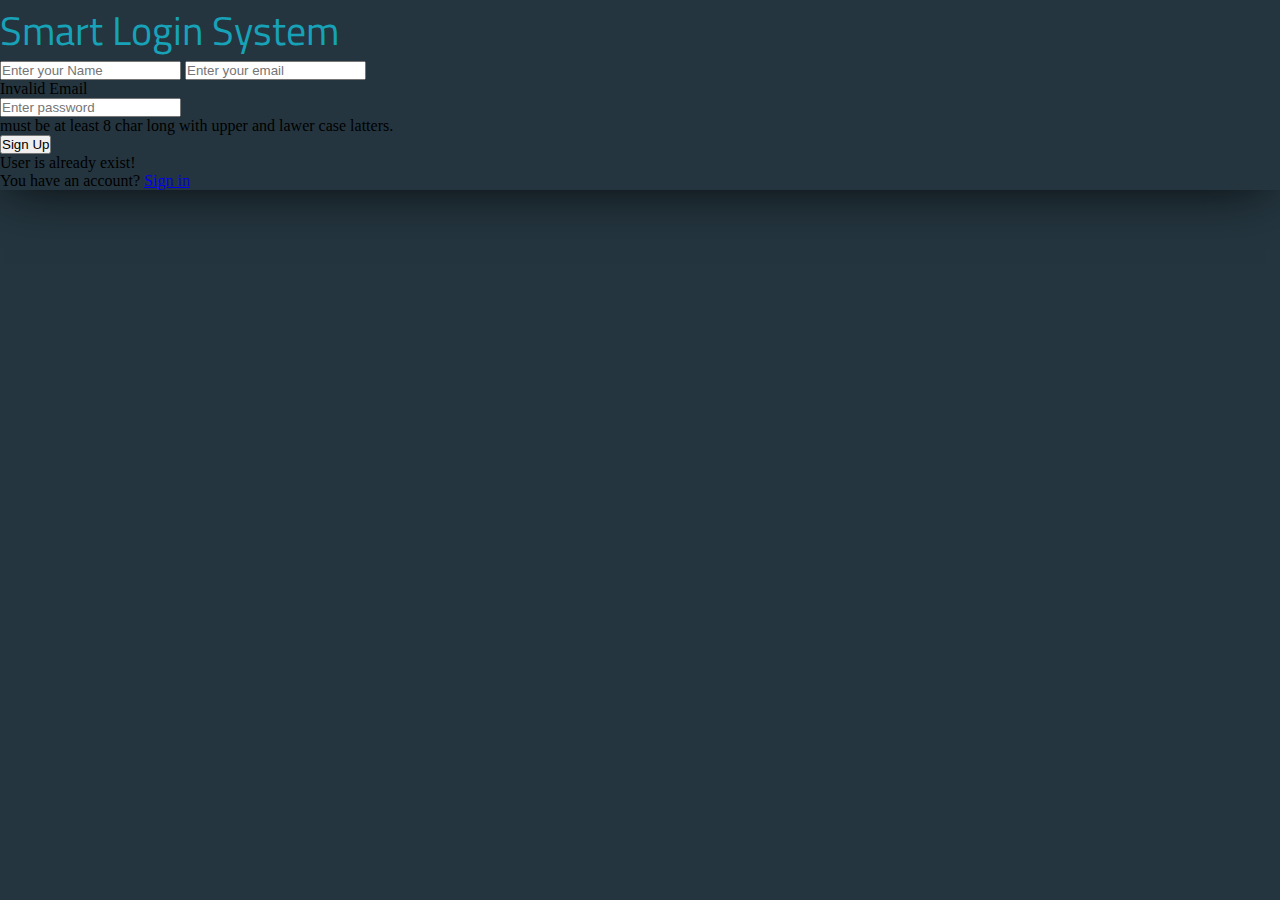
<file: Assiement10/index.html>
<!DOCTYPE html>
<html lang="en">
<head>
    <meta charset="UTF-8">
    <meta name="viewport" content="width=device-width, initial-scale=1.0">
    <title>Login System</title>
    <link rel="stylesheet" href="https://cdn.jsdelivr.net/npm/bootstrap@5.3.2/dist/css/bootstrap.min.css" integrity="sha384-T3c6CoIi6uLrA9TneNEoa7RxnatzjcDSCmG1MXxSR1GAsXEV/Dwwykc2MPK8M2HN" crossorigin="anonymous">
    <link rel="preconnect" href="https://fonts.googleapis.com">
    <link rel="preconnect" href="https://fonts.gstatic.com" crossorigin>
    <link href="https://fonts.googleapis.com/css2?family=Titillium+Web:ital,wght@0,200;0,300;0,400;0,600;0,700;0,900;1,200;1,300;1,400;1,600;1,700&display=swap" rel="stylesheet">
    <link rel="stylesheet" href="main.css">
    
</head>
<body>
    <div class="main">
        <div class="container  ok">
            <div class="row d-flex justify-content-center my-5">
                <div class="col-md-6 text-center p-5 try my-5 col-sm-10 group">
                    <h1>Smart Login System</h1>
                    <input type="text" oninput="NameValidation()" class="form-control required my-3  " id="NameInput" placeholder="Enter your Name">
                    <input type="text" onblur="EmailValidation()" class="form-control my-3" id="EmailInput" placeholder="Enter your email">
                    <p id="msgemailup" class="alert alert-danger d-none">Invalid Email</p>
                    <input type="password" onblur="PassValidation()" class="form-control my-3" id="passInput" placeholder="Enter password">
                    <p id="msgpassup" class="alert alert-danger d-none">must be at least 8 char long with upper and lawer case latters.</p>
                    <button type="button" onclick="Signup(event)" id="btnSignup" class="btn btn-outline-info w-100 my-3">Sign Up</button>
                    <p id="UpWarn" class="alert alert-danger d-none ">User is already exist!</p>
                    <p class="text-white">You have an account? <a class="text-white" href="index2.html"> Sign in </a></p>
                </div>
            </div>
        </div>
    </div>
    

    <script src="index.js"></script>
</body>
</html>
</file>
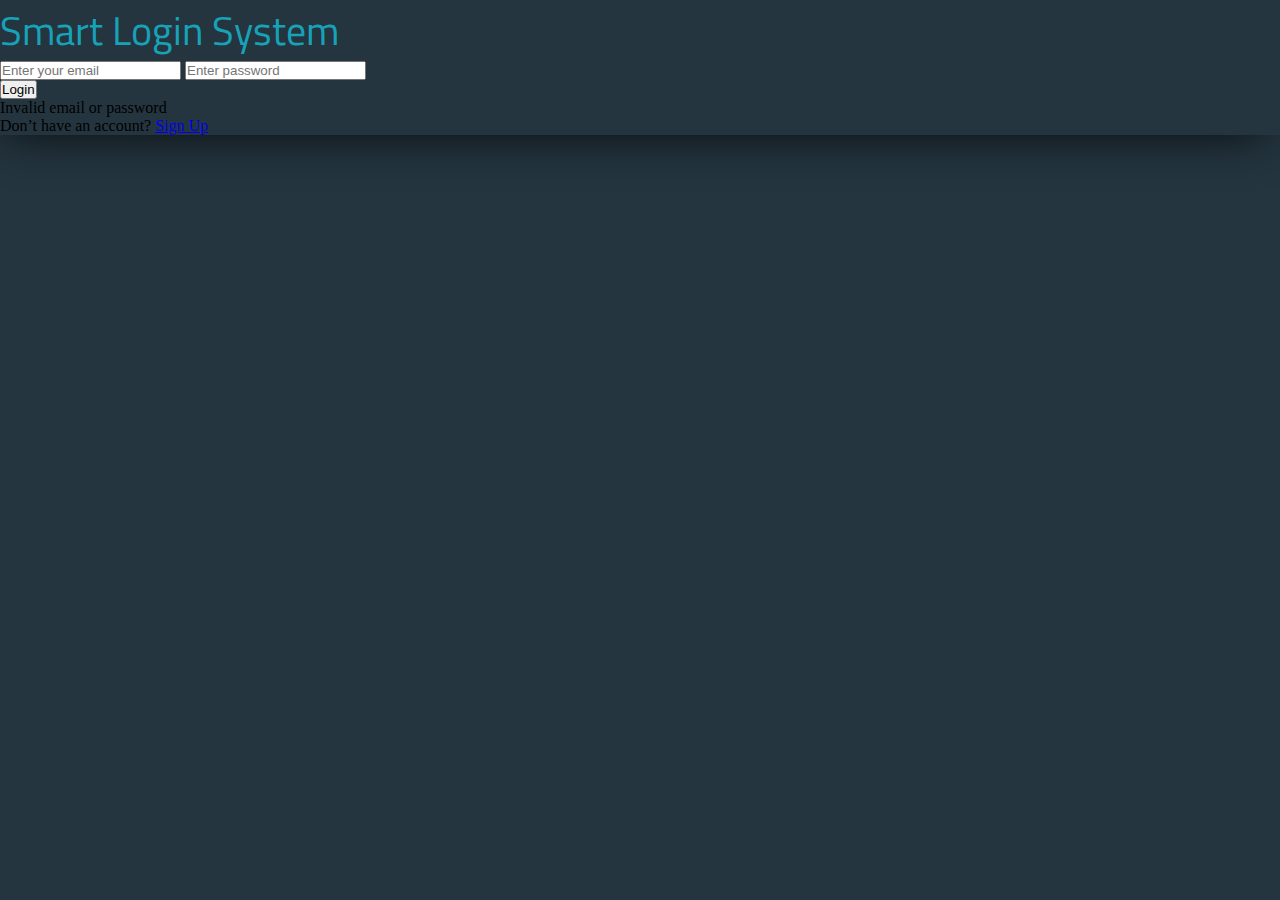
<file: Assiement10/index2.html>
<!DOCTYPE html>
<html lang="en">
<head>
    <meta charset="UTF-8">
    <meta name="viewport" content="width=device-width, initial-scale=1.0">
    <title>Login System</title>
    <link rel="stylesheet" href="https://cdn.jsdelivr.net/npm/bootstrap@5.3.2/dist/css/bootstrap.min.css" integrity="sha384-T3c6CoIi6uLrA9TneNEoa7RxnatzjcDSCmG1MXxSR1GAsXEV/Dwwykc2MPK8M2HN" crossorigin="anonymous">
    <link rel="preconnect" href="https://fonts.googleapis.com">
    <link rel="preconnect" href="https://fonts.gstatic.com" crossorigin>
    <link href="https://fonts.googleapis.com/css2?family=Titillium+Web:ital,wght@0,200;0,300;0,400;0,600;0,700;0,900;1,200;1,300;1,400;1,600;1,700&display=swap" rel="stylesheet">
    <link rel="stylesheet" href="main.css">
    
</head>
<body>
    <div class="main">
        <div class="container  ok">
            <div class="row d-flex justify-content-center my-5">
                <div class="col-md-6 text-center p-5 try my-5 col-sm-10 group">
                    <h1>Smart Login System</h1>
                    <input type="text" id="loginEmailInput" class="form-control my-3" id="EmailInput" placeholder="Enter your email">
                    <input type="password" id="loginPassInput" class="form-control my-3" id="passInput" placeholder="Enter password">
                    <p id="in-info"></p>
                    <button type="button" onclick="Login(event)" id="btn-signin" class="btn btn-outline-info w-100 my-3">Login</button>
                    <p id="loginWarn" class="alert alert-danger d-none ">Invalid email or password</p>
                    <p class="text-white"> Don’t have an account? <a class="text-white" href="index.html"> Sign Up </a></p>
            
                </div>
            </div>
        </div>
    </div>
    

    <script src="index.js"></script>
</body>
</html>
</file>
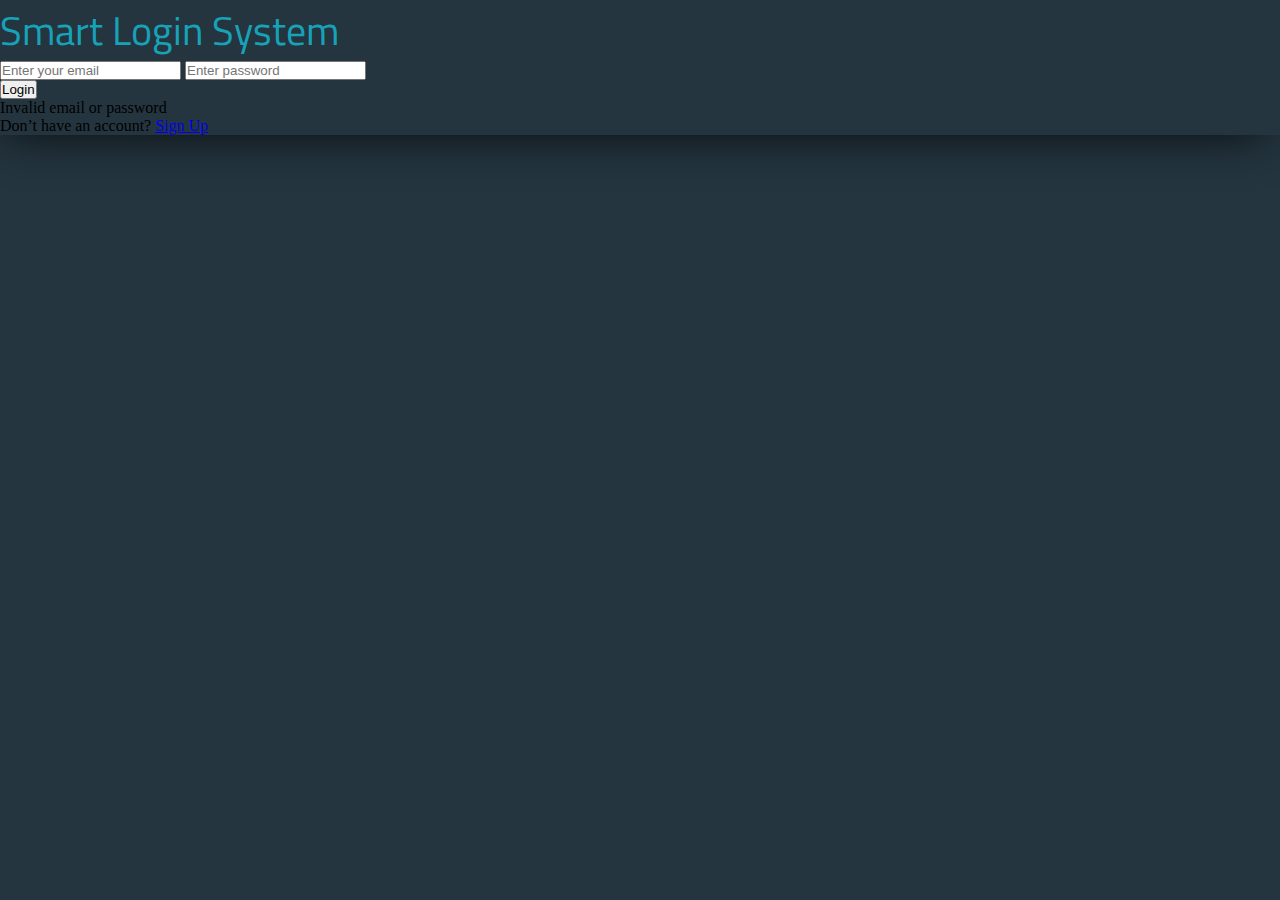
<file: Assiement10/index3.html>
<!DOCTYPE html>
<html lang="en">
<head>
    <meta charset="UTF-8">
    <meta name="viewport" content="width=device-width, initial-scale=1.0">
    <title>Login System</title>
    <link rel="stylesheet" href="https://cdn.jsdelivr.net/npm/bootstrap@5.3.2/dist/css/bootstrap.min.css" integrity="sha384-T3c6CoIi6uLrA9TneNEoa7RxnatzjcDSCmG1MXxSR1GAsXEV/Dwwykc2MPK8M2HN" crossorigin="anonymous">
    <link rel="preconnect" href="https://fonts.googleapis.com">
    <link rel="preconnect" href="https://fonts.gstatic.com" crossorigin>
    <link href="https://fonts.googleapis.com/css2?family=Titillium+Web:ital,wght@0,200;0,300;0,400;0,600;0,700;0,900;1,200;1,300;1,400;1,600;1,700&display=swap" rel="stylesheet">
    <link rel="stylesheet" href="main.css">
    
</head>
<body class="m-0 p-0">
    <div class="Home">
        <nav class="navbar navbar-expand-lg group ">
            <div class="container">
              <a class="navbar-brand text-white my-sm-2 my-lg-0" href="">SMART LOGIN</a>
              <button class="navbar-toggler " type="button" data-bs-toggle="collapse" data-bs-target="#navbarTogglerDemo02" aria-controls="navbarTogglerDemo02" aria-expanded="false" aria-label="Toggle navigation">
                <span class="navbar-toggler-icon"></span>
              </button>
              <div class="collapse navbar-collapse " id="navbarTogglerDemo02">
                <ul class="navbar-nav ml-auto ">
                  <li class="nav-item">
                    <a id="Logoutbtn" class=" btn btn-outline-warning text-white w-100  "aria-current="page" href="index2.html">Logout</a>
                  </li>
                </ul>
              </div>
            </div>
        </nav>

        <div class="container">
            <div class="row d-flex justify-content-center my-5">
                <div class="col-md-6 text-center p-5 try my-5 col-sm-10 group">
                    <h1 id="username" class="text-center text-white">Hello,<span id="currentusername"></span> </h1>
                </div>
            </div>
        </div>

        
    </div>
    
    <script src="https://cdn.jsdelivr.net/npm/bootstrap@5.3.2/dist/js/bootstrap.min.js" integrity="sha384-BBtl+eGJRgqQAUMxJ7pMwbEyER4l1g+O15P+16Ep7Q9Q+zqX6gSbd85u4mG4QzX+" crossorigin="anonymous"></script>
    <script src="index3.js"></script>
</body>
</html>
</file>
<file: Assiement10/main.css>
* {
    margin: 0px;
    padding: 0px;
}
.main, .Home {
    background-color: #24353F;
    width: 100%;
    height: 100vh;
    overflow: auto;
}
.main h1 {
    font-family: "Titillium Web", sans-serif;
    font-weight: 500;
    font-size: 40px;
    color: rgb(23, 162, 184);
}
.group {
    box-shadow: -5px 2px 54px -9px rgba(0, 0, 0, 1)
}
.navbar-collapse {
    flex-grow: 0 !important; 
}
</file>
